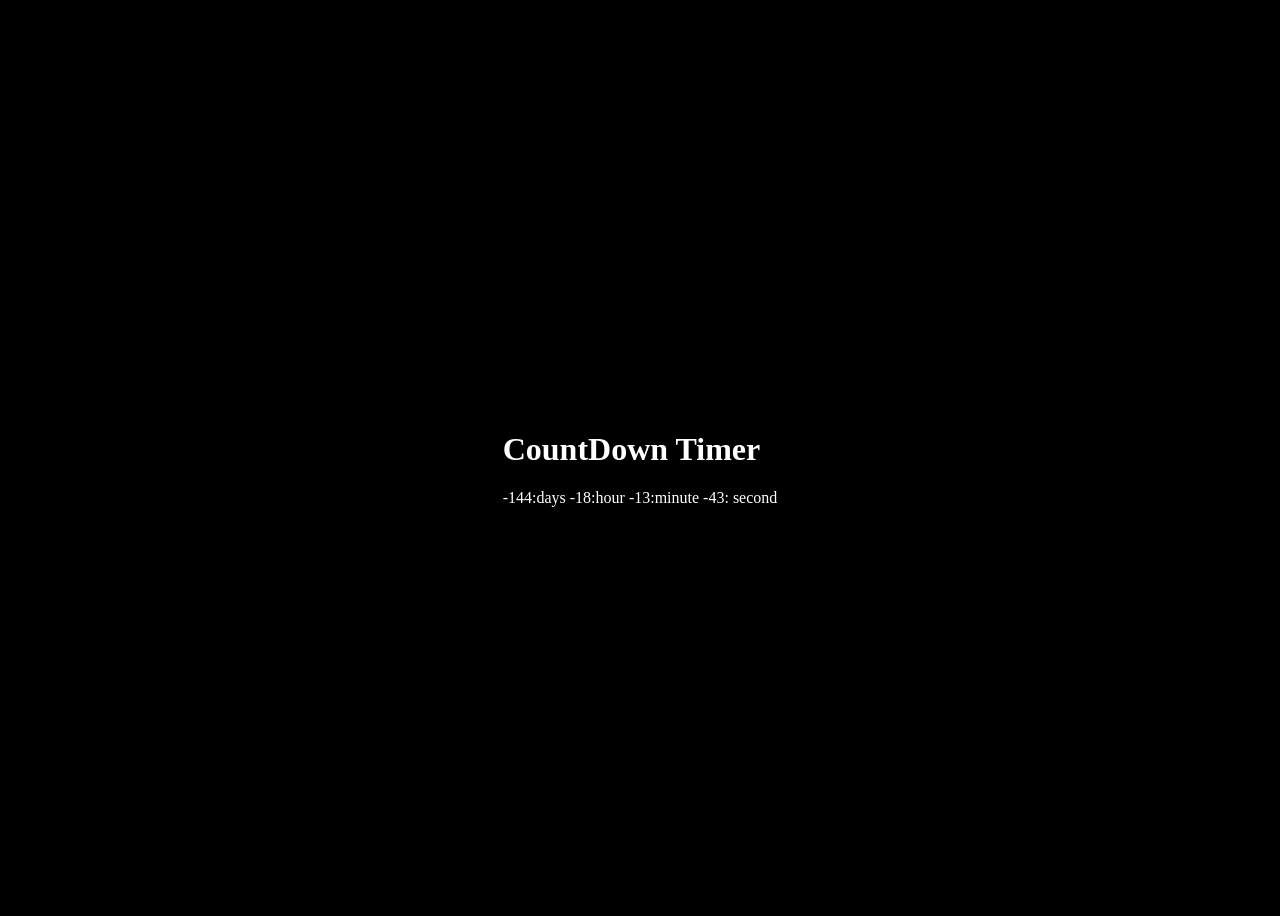
<file: javascript-projects/countDown Timer/index.html>
<!DOCTYPE html>
<html lang="en">
<head>
  <meta charset="UTF-8">
  <meta name="viewport" content="width=device-width, initial-scale=1.0">
  <title>Document</title>
</head>
<body style="background-color: rgb(0, 0, 0); color: white;display: flex; justify-content: center; align-items: center; flex-direction: column; height: 100vh;">

  <div id="parent">
    <h1>CountDown Timer</h1>
    <div style="margin-top: 20px;" id="result"></div>

  </div>
  
</body>
<script src="fifth.js"></script>
</html>
</file>
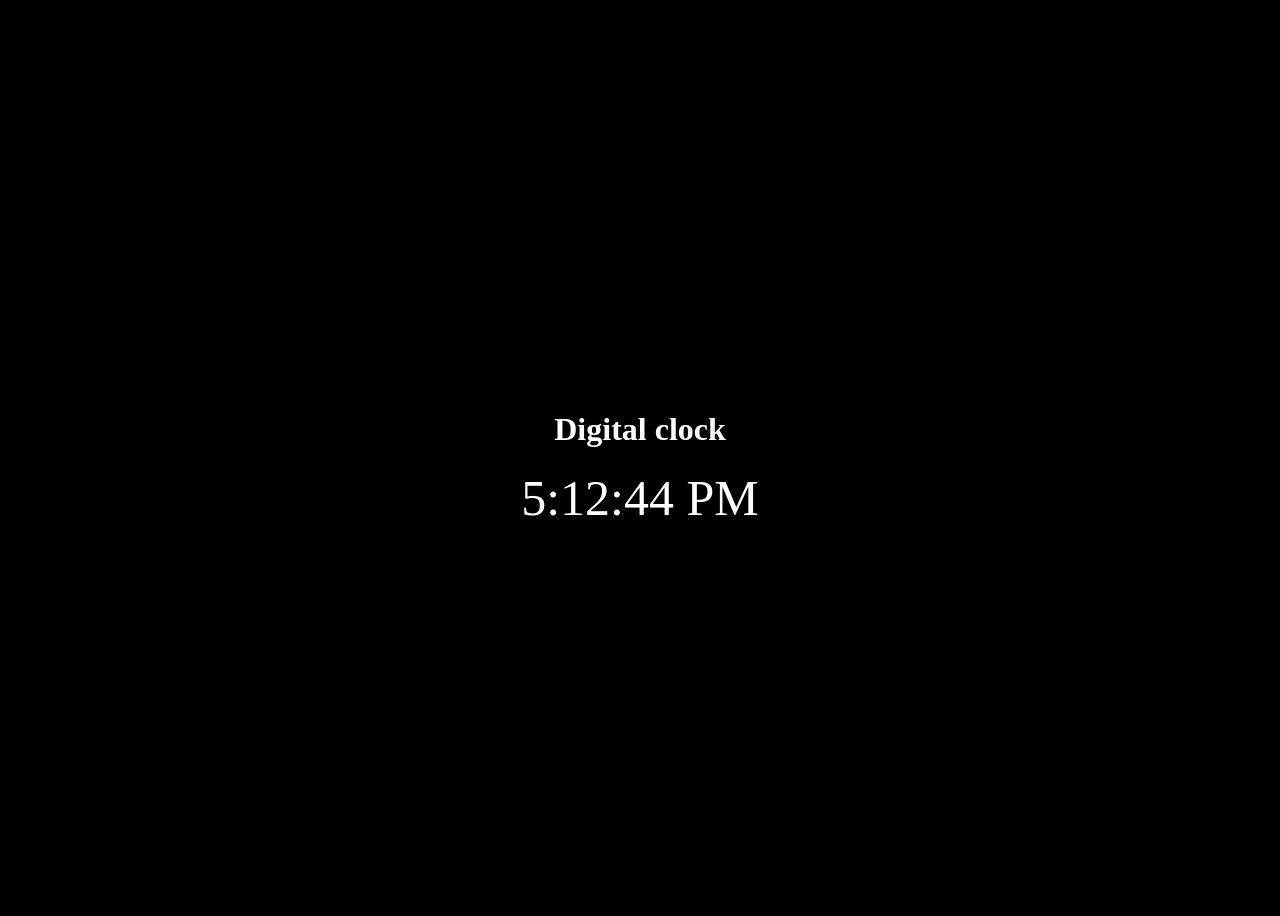
<file: javascript-projects/digital clock/index.html>
<!DOCTYPE html>
<html lang="en">
<head>
  <meta charset="UTF-8">
  <meta name="viewport" content="width=device-width, initial-scale=1.0">
  <title>Document</title>
</head>
<h1>Digital clock</h1>
<body style="background-color: rgb(0, 0, 0); color: white;display: flex; justify-content: center; align-items: center; flex-direction: column; height: 100vh;">

<div id="time" style="font-size: 50px;"></div>
  
</body>
<script src="fourth.js"></script>
</html>
</file>
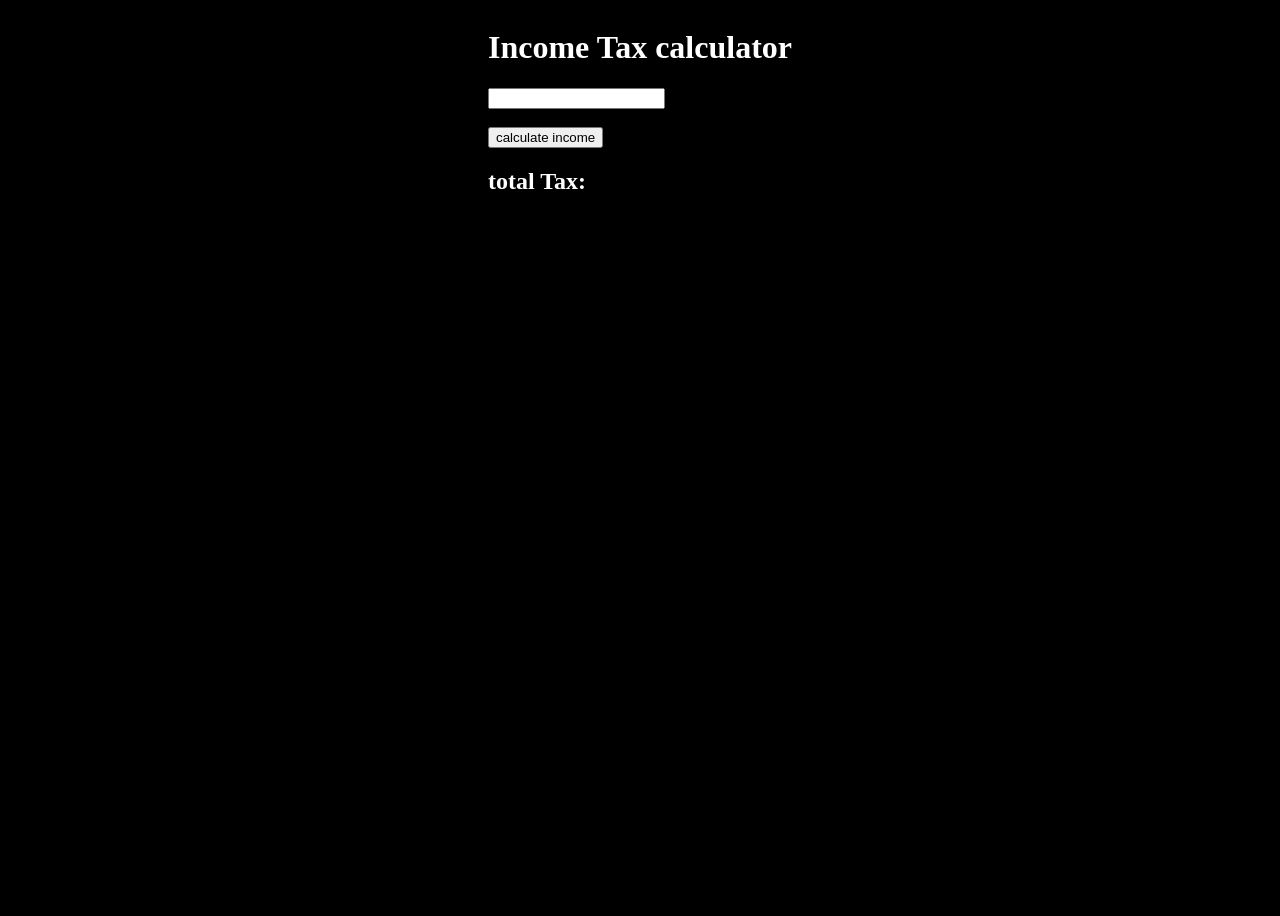
<file: javascript-projects/income tax calculator/index.html>
<!DOCTYPE html>
<html lang="en">
<head>
  <meta charset="UTF-8">
  <meta name="viewport" content="width=device-width, initial-scale=1.0">
  <title>Document</title>
</head>
<body style="background-color: black; color: white;display: flex; justify-content: center; height: 100vh;">
  
<div id="parent">
  <h1>Income Tax calculator</h1>
  <form>
    <label for="income"></label>
   <input type="number" id="income" name="income>"
   <br>
    <br><br>
    

   <button type="submit">calculate income</button>
   <br>

  </form>
  <h2>total Tax:</h2>

</div>


</body>
<script src="third.js"></script>
</html>
</file>
